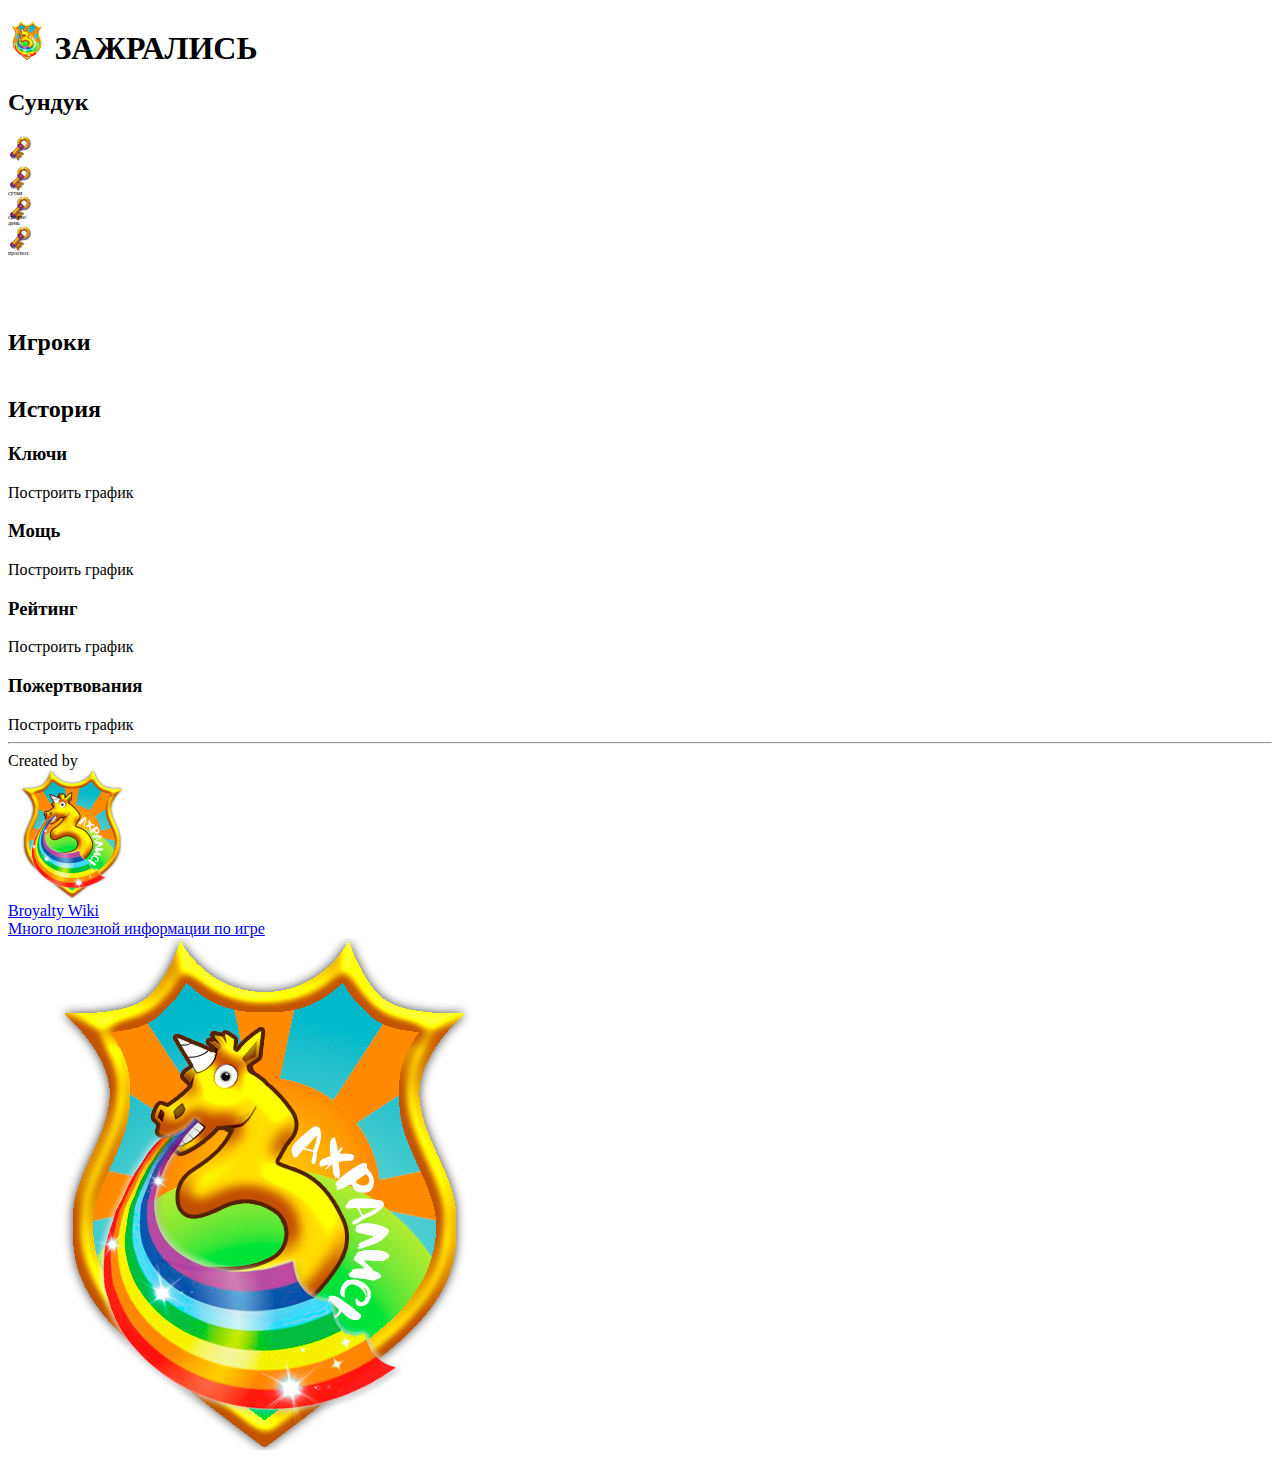
<file: zajralis/index.html>
<!DOCTYPE html>
<html>
<head>
<title>ЗАЖРАЛИСЬ | Статистика клана</title>
<meta name="viewport" content="width=device-width, initial-scale=1">
<meta http-equiv="Content-Type" content="text/html; charset=UTF-8">
<link rel="apple-touch-icon" sizes="180x180" href="favicon/apple-touch-icon.png">
<link rel="icon" type="image/png" sizes="32x32" href="favicon/favicon-32x32.png">
<link rel="icon" type="image/png" sizes="16x16" href="favicon/favicon-16x16.png">
<link rel="manifest" href="favicon/site.webmanifest">
<link rel="mask-icon" href="favicon/safari-pinned-tab.svg" color="#5bbad5">
<meta name="msapplication-TileColor" content="#da532c">
<meta name="theme-color" content="#ffffff">
<script
  src="https://code.jquery.com/jquery-3.6.0.min.js"
  integrity="sha256-/xUj+3OJU5yExlq6GSYGSHk7tPXikynS7ogEvDej/m4="
  crossorigin="anonymous"></script>
  <link rel="stylesheet" href="https://cdn.jsdelivr.net/npm/bootstrap@5.1.3/dist/css/bootstrap.min.css" integrity="sha384-1BmE4kWBq78iYhFldvKuhfTAU6auU8tT94WrHftjDbrCEXSU1oBoqyl2QvZ6jIW3" crossorigin="anonymous">
  <script src="https://cdn.jsdelivr.net/npm/bootstrap@5.1.3/dist/js/bootstrap.bundle.min.js" integrity="sha384-ka7Sk0Gln4gmtz2MlQnikT1wXgYsOg+OMhuP+IlRH9sENBO0LRn5q+8nbTov4+1p" crossorigin="anonymous"></script>
 <link rel="stylesheet" type="text/css" href="https://cdn.datatables.net/v/bs5/dt-1.11.5/r-2.2.9/datatables.min.css"/>
 
<script type="text/javascript" src="https://cdn.datatables.net/v/bs5/dt-1.11.5/r-2.2.9/datatables.min.js"></script>
<script src="https://cdn.amcharts.com/lib/5/index.js"></script>
<script src="https://cdn.amcharts.com/lib/5/xy.js"></script>
<script src="https://cdn.amcharts.com/lib/5/themes/Animated.js"></script>

<!-- Yandex.Metrika counter -->
<script type="text/javascript" >
   (function(m,e,t,r,i,k,a){m[i]=m[i]||function(){(m[i].a=m[i].a||[]).push(arguments)};
   m[i].l=1*new Date();k=e.createElement(t),a=e.getElementsByTagName(t)[0],k.async=1,k.src=r,a.parentNode.insertBefore(k,a)})
   (window, document, "script", "https://mc.yandex.ru/metrika/tag.js", "ym");

   ym(88678804, "init", {
        clickmap:true,
        trackLinks:true,
        accurateTrackBounce:true
   });
</script>
<noscript><div><img src="https://mc.yandex.ru/watch/88678804" style="position:absolute; left:-9999px;" alt="" /></div></noscript>
<!-- /Yandex.Metrika counter -->
  <script src="../js/script.js"></script>
  
  <!-- <link rel="stylesheet" href="../fonts/fonts.css">-->
  <link rel="stylesheet" href="../css/style.css">
  </head>
<body>
<div class="container">
<h1><img src="img/zajralis.png" style="max-width:1.2em;" data-bs-toggle="modal" data-bs-target="#zajralis_modal"/> ЗАЖРАЛИСЬ</h1>

<h2>Сундук</h2>
<div class="row" style="font-size: 1.1em;">
<div class="col-6 col-md-3">
<span title="Ключей" class="column-title"><img src="../img/keys.png" class="column-icon"></span> <span id="clanstat_chest_keys"></span></div>
<div class="col-6 col-md-3"><span title="Ключей за последние" class="column-title"><span class="badge bg-danger">сутки</span><img src="../img/keys.png" class="column-icon"></span> <span id="clanstat_chest_keys_last_day"></span></div>
<div class="col-6 col-md-3"><span title="Ключей в день" class="column-title"><span class="badge bg-danger">средне/день</span><img src="../img/keys.png" class="column-icon"></span> <span id="clanstat_chest_keys_pd"></span><span id="clanstat_chest_keys_pd_need"></span></div>
<div class="col-6 col-md-3"><span title="Ключей к концу сезона" class="column-title"><span class="badge bg-danger">прогноз</span><img src="../img/keys.png" class="column-icon"></span> <span id="clanstat_chest_keys_predict"></span></div>
</div>
<br/>
<div class="progress" id="clanstat_chest_bar" style="height: 35px;font-size: 1.1em;">
</div>
<h2>Игроки</h2>
<table id="clanstat_table" class="table table-striped table-sm" width="100%"></table>
<h2>История</h2>
<h3>Ключи</h3>
<div class="d-grid gap-2">
<div class="btn btn-primary btn-block chart_init_btn" data-id="keys">Построить график</div>
</div>
<div style="display:none;" class="clan_members_chart" id="clan_members_keys_chart"></div>
<h3>Мощь</h3>
<div class="d-grid gap-2">
<div class="btn btn-primary btn-block chart_init_btn" data-id="power">Построить график</div>
</div>
<div style="display:none;" class="clan_members_chart" id="clan_members_power_chart"></div>
<h3>Рейтинг</h3>
<div class="d-grid gap-2">
<div class="btn btn-primary btn-block chart_init_btn" data-id="rating">Построить график</div>
</div>
<div style="display:none;" class="clan_members_chart" id="clan_members_rating_chart"></div>
<h3>Пожертвования</h3>
<div class="d-grid gap-2">
<div class="btn btn-primary btn-block chart_init_btn" data-id="donations">Построить график</div>
</div>
<div style="display:none;" class="clan_members_chart" id="clan_members_donations_chart"></div>
<hr/>
<div class="text-center">
<div class="text-muted">Created by </div>
<div><img src="img/zajralis.png" style="max-width:128px;" class="img-fluid" data-bs-toggle="modal" data-bs-target="#zajralis_modal"/></div>
<div><a target="_blank" href="https://broyalty.fandom.com/ru/wiki/Broyalty_Wiki">Broyalty Wiki</a></div>
<div><a target="_blank" href="http://bit.ly/broyalty">Много полезной информации по игре</a></div>
</div>
</div>
<div class="modal fade" id="zajralis_modal" tabindex="-1">
  <div class="modal-dialog">
    <div class="modal-content" style="background: none;border: 0;">
		<img src="img/zajralis.png" data-bs-dismiss="modal" class="img-fluid"/>
    </div>
  </div>
</div>
<script>window.clanstat_instance = new ClanStat('https://mybulletecho.ru/bclanstat/zajralis/');</script>
</body>
</html>
</file>
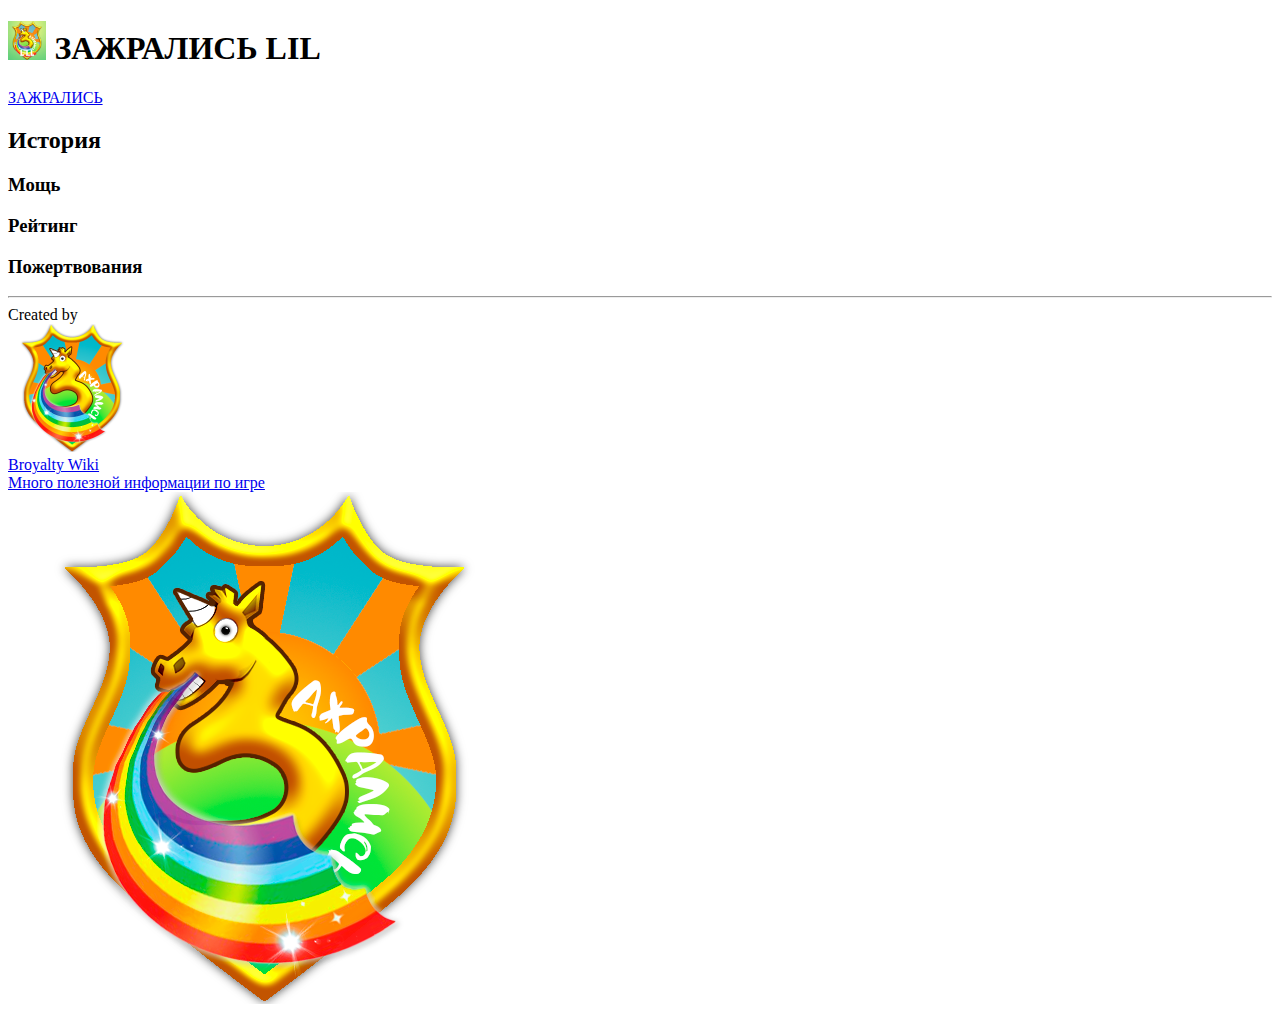
<file: zajralislil/index.html>
<!DOCTYPE html>
<html>
<head>
<title>ЗАЖРАЛИСЬ LIL | Статистика клана</title>
<meta name="viewport" content="width=device-width, initial-scale=1">
<meta http-equiv="Content-Type" content="text/html; charset=UTF-8">
<link rel="apple-touch-icon" sizes="180x180" href="favicon/apple-touch-icon.png">
<link rel="icon" type="image/png" sizes="32x32" href="favicon/favicon-32x32.png">
<link rel="icon" type="image/png" sizes="16x16" href="favicon/favicon-16x16.png">
<link rel="manifest" href="favicon/site.webmanifest">
<link rel="mask-icon" href="favicon/safari-pinned-tab.svg" color="#5bbad5">
<meta name="msapplication-TileColor" content="#da532c">
<meta name="theme-color" content="#ffffff">
<script
  src="https://code.jquery.com/jquery-3.6.0.min.js"
  integrity="sha256-/xUj+3OJU5yExlq6GSYGSHk7tPXikynS7ogEvDej/m4="
  crossorigin="anonymous"></script>
  <link rel="stylesheet" href="https://cdn.jsdelivr.net/npm/bootstrap@5.1.3/dist/css/bootstrap.min.css" integrity="sha384-1BmE4kWBq78iYhFldvKuhfTAU6auU8tT94WrHftjDbrCEXSU1oBoqyl2QvZ6jIW3" crossorigin="anonymous">
  <script src="https://cdn.jsdelivr.net/npm/bootstrap@5.1.3/dist/js/bootstrap.bundle.min.js" integrity="sha384-ka7Sk0Gln4gmtz2MlQnikT1wXgYsOg+OMhuP+IlRH9sENBO0LRn5q+8nbTov4+1p" crossorigin="anonymous"></script>
 <link rel="stylesheet" type="text/css" href="https://cdn.datatables.net/v/bs5/dt-1.11.5/r-2.2.9/datatables.min.css"/>
 
<script type="text/javascript" src="https://cdn.datatables.net/v/bs5/dt-1.11.5/r-2.2.9/datatables.min.js"></script>
<script src="https://cdn.amcharts.com/lib/5/index.js"></script>
<script src="https://cdn.amcharts.com/lib/5/xy.js"></script>
<script src="https://cdn.amcharts.com/lib/5/themes/Animated.js"></script>

<!-- Yandex.Metrika counter -->
<script type="text/javascript" >
   (function(m,e,t,r,i,k,a){m[i]=m[i]||function(){(m[i].a=m[i].a||[]).push(arguments)};
   m[i].l=1*new Date();k=e.createElement(t),a=e.getElementsByTagName(t)[0],k.async=1,k.src=r,a.parentNode.insertBefore(k,a)})
   (window, document, "script", "https://mc.yandex.ru/metrika/tag.js", "ym");

   ym(88678804, "init", {
        clickmap:true,
        trackLinks:true,
        accurateTrackBounce:true
   });
</script>
<noscript><div><img src="https://mc.yandex.ru/watch/88678804" style="position:absolute; left:-9999px;" alt="" /></div></noscript>
<!-- /Yandex.Metrika counter -->
  <script src="../js/script.js"></script>
  
  <!-- <link rel="stylesheet" href="../fonts/fonts.css">-->
  <link rel="stylesheet" href="../css/style.css">
  </head>
<body>
<div class="container">
<h1><img src="img/zajralislil.jpg" style="max-width:1.2em;" data-bs-toggle="modal" data-bs-target="#zajralis_modal"/> ЗАЖРАЛИСЬ LIL</h1>
<a href="../zajralis/">ЗАЖРАЛИСЬ</a><br/>
<table id="clanstat_table" class="table table-striped table-sm" width="100%"></table>
<h2>История</h2>
<h3>Мощь</h3>
<div id="clan_members_power_chart"></div>
<h3>Рейтинг</h3>
<div id="clan_members_rating_chart"></div>
<h3>Пожертвования</h3>
<div id="clan_members_donations_chart"></div>
<hr/>
<div class="text-center">
<div class="text-muted">Created by </div>
<div><img src="img/zajralis.png" style="max-width:128px;" class="img-fluid" data-bs-toggle="modal" data-bs-target="#zajralis_modal"/></div>
<div><a target="_blank" href="https://broyalty.fandom.com/ru/wiki/Broyalty_Wiki">Broyalty Wiki</a></div>
<div><a target="_blank" href="http://bit.ly/broyalty">Много полезной информации по игре</a></div>
</div>
</div>
<div class="modal fade" id="zajralis_modal" tabindex="-1">
  <div class="modal-dialog">
    <div class="modal-content" style="background: none;border: 0;">
		<img src="img/zajralis.png" data-bs-dismiss="modal" class="img-fluid"/>
    </div>
  </div>
</div>
<script>window.clanstat_instance = new ClanStat('https://mybulletecho.ru/bclanstat/zajralislil/');</script>
</body>
</html>
</file>
<file: fonts/fonts.css>
/** Generated by FG **/
@font-face {
	font-family: 'Conv_Penumbra HalfSerif Std Bold';
	src: url('Penumbra HalfSerif Std Bold.eot');
	src: local('☺'), url('Penumbra HalfSerif Std Bold.woff') format('woff'), url('Penumbra HalfSerif Std Bold.ttf') format('truetype'), url('Penumbra HalfSerif Std Bold.svg') format('svg');
	font-weight: normal;
	font-style: normal;
}

body {
	font-family: 'Conv_Penumbra HalfSerif Std Bold';
}
</file>
<file: css/style.css>
.clan_members_chart{
	width: 100%;
	height: 500px;
	max-width: 100%;
}

#clanstat_table {
    font-size: .8em;
}

.column-title{
	position:relative;
	display:inline-block;
	margin:0 auto;
}

.column-icon{
	width: 25px;
}

.column-icon-mod{
	position:absolute;
	z-index:1;
	top:1px;
	left:1px;
	width: 13px;
}

.column-title .badge{
	font-size: 6px;
	position: absolute;
	bottom: 0;
	left: 0;
}

div#clanstat_chest_bar {position: relative;background: none;}
.chest-ghost-bar{position:absolute;z-index:-1;opacity:0.2;top: 0;bottom: 0;}

.chest-bg-1 {background-color: gray;}
.chest-bg-2 {background-color: #8dc6c5;}
.chest-bg-3 {background-color: #ff7d7d;}
.chest-bg-4 {background-color: #ccd265;}
.chest-bg-5 {background-color: #5454c3;}
.chest-bg-6 {background-color: #6ad09c;}
.chest-bg-7 {background-color: #4fc05d;}
.chest-bg-8 {background-color: #2b930f;}
</file>
